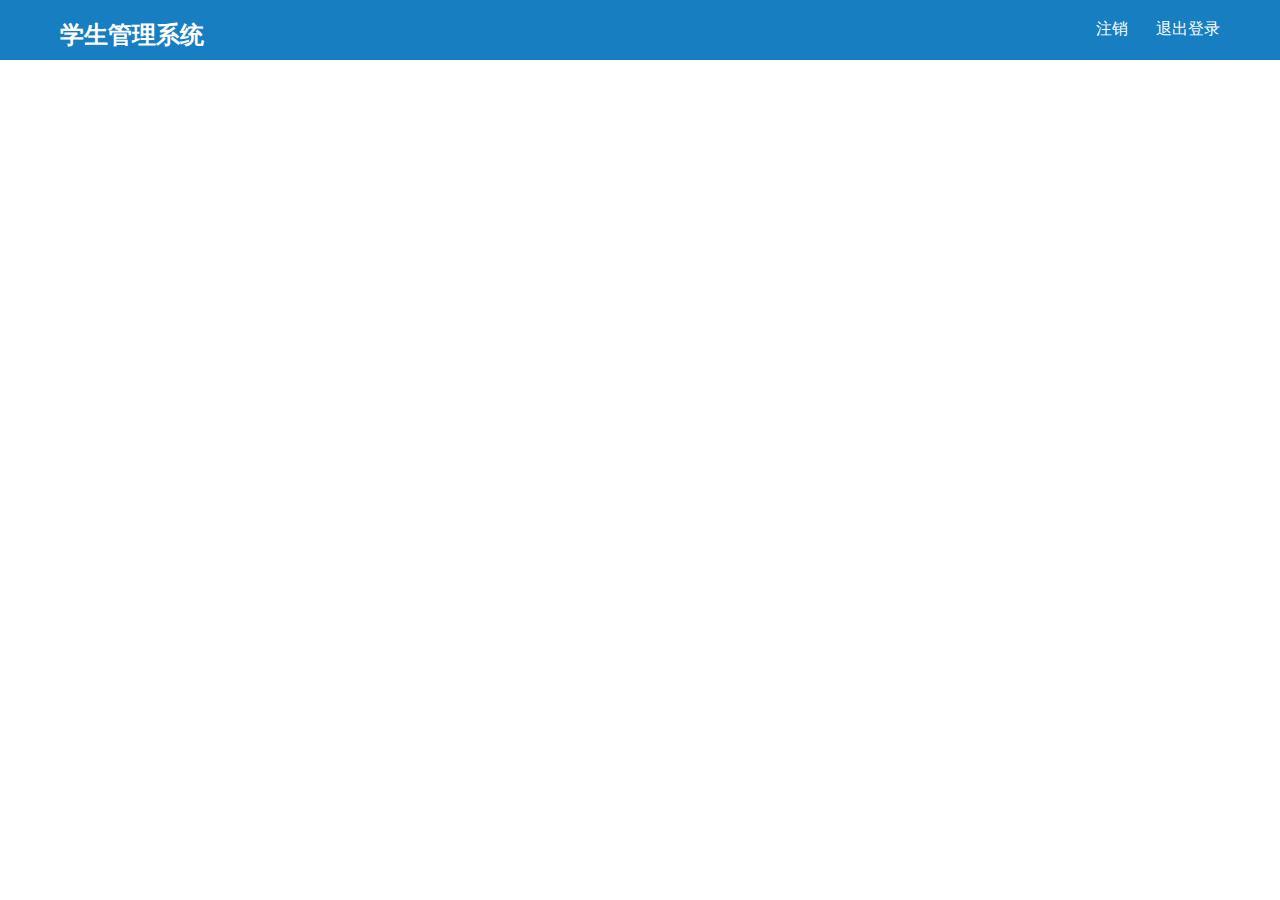
<file: web/Administrators/Index.html>
<!DOCTYPE html>
<html>
	<head>
		<meta charset="UTF-8">
		<title></title>
		<style type="text/css">
			*{
				margin: 0;
				padding: 0;
			}
			frame{
				height: 2000px;
			}
		</style>
	</head>
	<frameset frameborder="0" rows="60,*">
		<frame src="Top.html" noresize="noresize" scrolling="no" />
		<frameset frameborder="0" cols="210,*">
			<frame src="AdministratorsPage.jsp" noresize="noresize" scrolling="no" />
			<frame noresize="noresize" scrolling="yes" name="main" /><!-- 右边最大部分-->
			<!-- <frame noresize="noresize" scrolling="no" name="main"  src="首页.html"/> -->
		</frameset>
	</frameset>
</html>
</file>
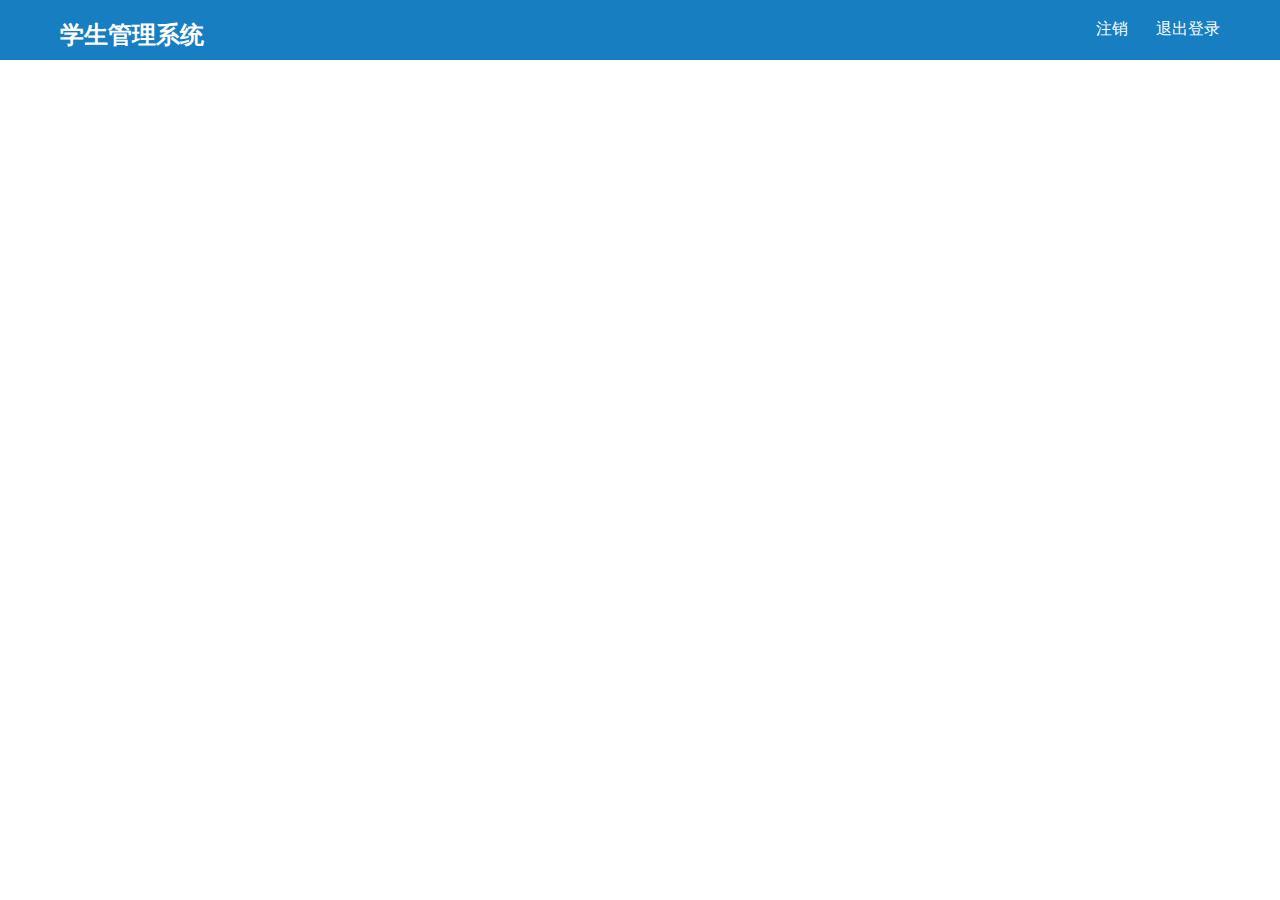
<file: web/Student/Index.html>
<!DOCTYPE html>
<html>
	<head>
		<meta charset="UTF-8">
		<title></title>
		<style type="text/css">
			*{
				margin: 0;
				padding: 0;
			}
			frame{
				height: 2000px;
			}
		</style>
	</head>
	<frameset frameborder="0" rows="60,*">
		<frame src="Top.html" noresize="noresize" scrolling="no" />
		<frameset frameborder="0" cols="210,*">
			<frame src="StudentPage.jsp" noresize="noresize" scrolling="no" />
			<frame noresize="noresize" scrolling="yes" name="main" />
			<!-- <frame noresize="noresize" scrolling="no" name="main"  src="首页.html"/> -->
		</frameset>
	</frameset>
</html>
</file>
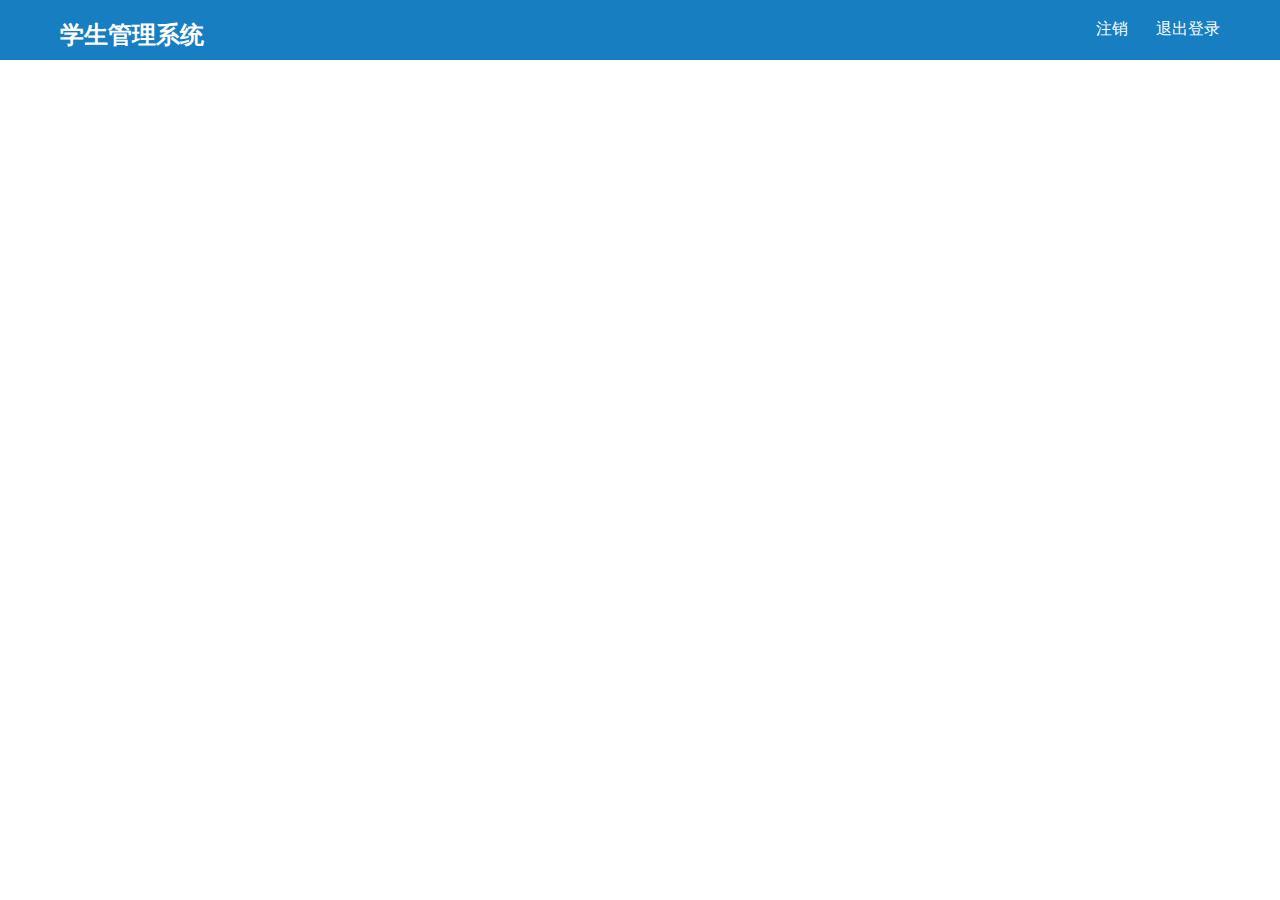
<file: web/Teacher/Index.html>
<!DOCTYPE html>
<html>
	<head>
		<meta charset="UTF-8">
		<title></title>
		<style type="text/css">
			*{
				margin: 0;
				padding: 0;
			}
			frame{
				height: 2000px;
			}
		</style>
	</head>
	<frameset frameborder="0" rows="60,*">
		<frame src="Top.html" noresize="noresize" scrolling="no" />
		<frameset frameborder="0" cols="210,*">
			<frame src="TeacherPage.jsp" noresize="noresize" scrolling="no" />
			<frame noresize="noresize" scrolling="yes" name="main" />
			<!-- <frame noresize="noresize" scrolling="no" name="main"  src="首页.html"/> -->
		</frameset>
	</frameset>
</html>
</file>
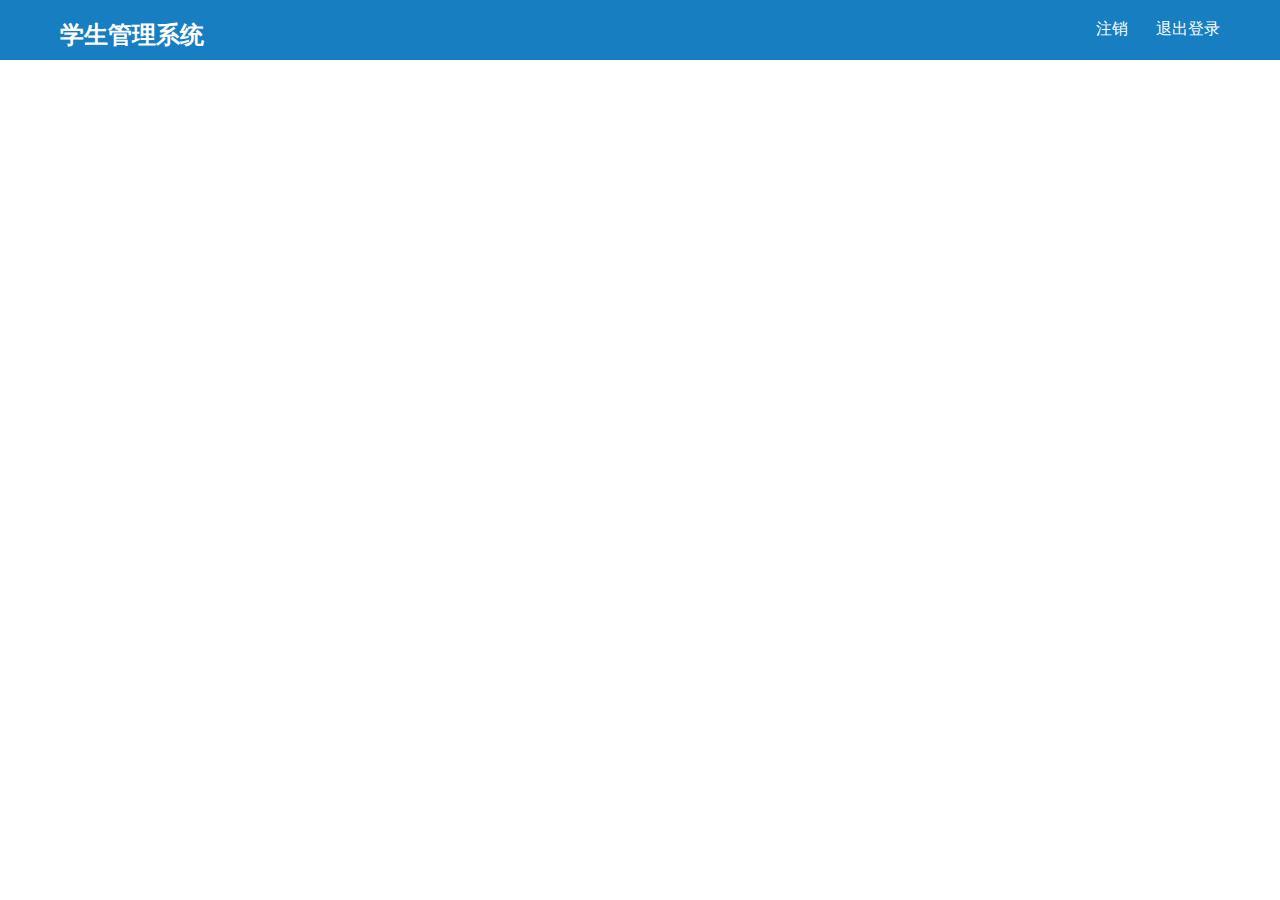
<file: web/Administrators/Top.html>
<!DOCTYPE html>
<html>
	<head>
		<meta charset="UTF-8">
		<title></title>
		<style type="text/css">
			*{
				margin: 0;
				padding: 0;
			}
			.bx{
				height: 60px;
				width: 100%;
				background: #177ec1;
			}
			.bx .container{
				margin: 0 60px;
				overflow: hidden;
			}
			.bx .container .left{
				width: 201px;
				height: 43px;
				padding-top: 19px;
				color: #FFFFFF;
				font-size: 24px;
				float: left;
			}
			.bx .container .right{
				overflow: hidden;
				width: 124px;
				padding-top: 19px;
				float: right;
			}
			.bx .container .right span{
				font-size: 16px;
				color: #fff;
			}
			.bx .container .right .l{
				float: left;
			}
			.bx .container .right .r{
				float: right;
			}
		</style>
	</head>
	<body>
		<div class="bx">
			<div class="container">
				<h2 class="left">学生管理系统</h2>
				<div class="right">
					<span class="l">注销</span>
					<span class="r" >退出登录</span>
				</div>
			</div>
		</div>
	</body>
</html>
</file>
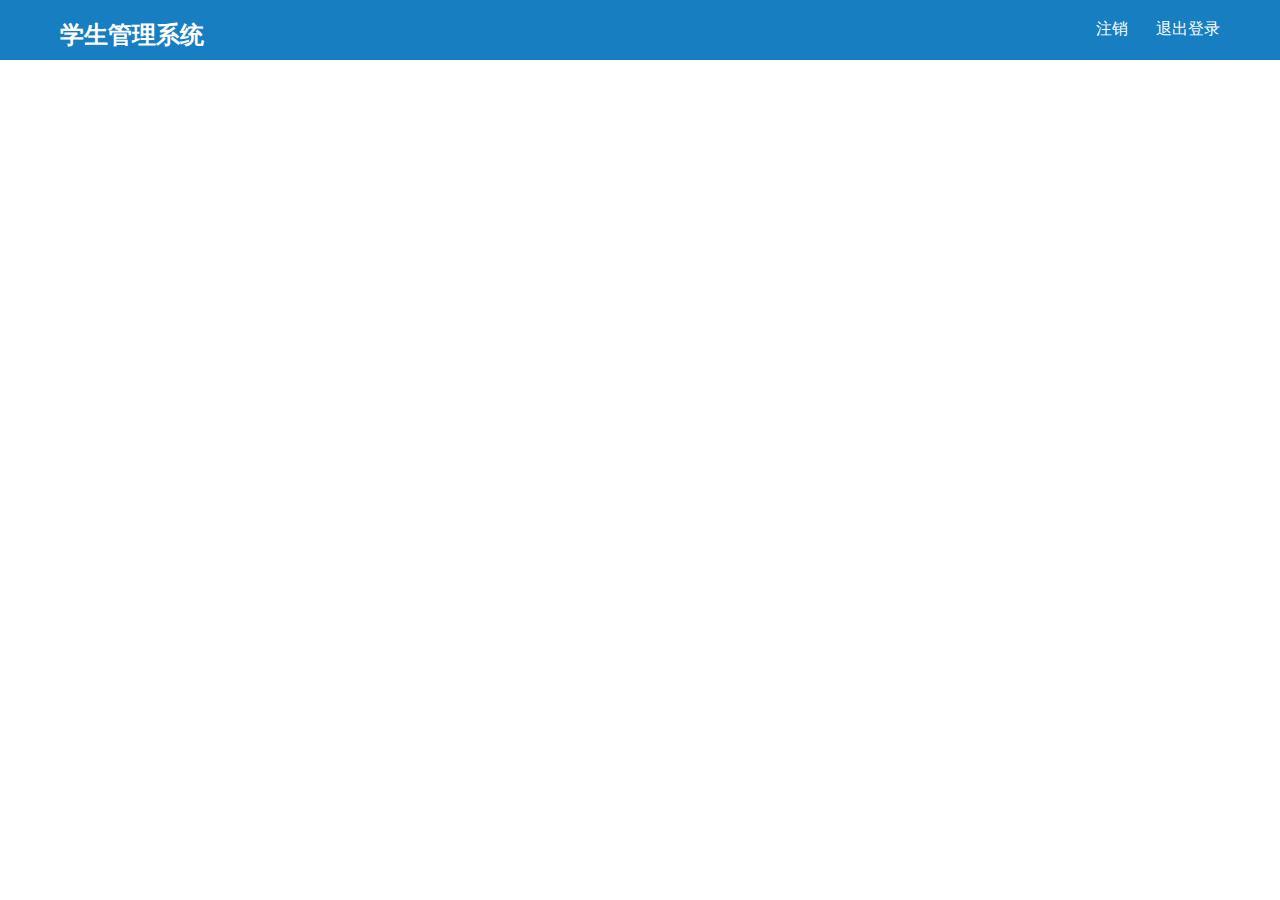
<file: web/Student/Top.html>
<!DOCTYPE html>
<html>
	<head>
		<meta charset="UTF-8">
		<title></title>
		<style type="text/css">
			*{
				margin: 0;
				padding: 0;
			}
			.bx{
				height: 60px;
				width: 100%;
				background: #177ec1;
			}
			.bx .container{
				margin: 0 60px;
				overflow: hidden;
			}
			.bx .container .left{
				width: 201px;
				height: 43px;
				padding-top: 19px;
				color: #FFFFFF;
				font-size: 24px;
				float: left;
			}
			.bx .container .right{
				overflow: hidden;
				width: 124px;
				padding-top: 19px;
				float: right;
			}
			.bx .container .right span{
				font-size: 16px;
				color: #fff;
			}
			.bx .container .right .l{
				float: left;
			}
			.bx .container .right .r{
				float: right;
			}
		</style>
	</head>
	<body>
		<div class="bx">
			<div class="container">
				<h2 class="left">学生管理系统</h2>
				<div class="right">
					<span class="l">注销</span>
					<span class="r">退出登录</span>
				</div>
			</div>
		</div>
	</body>
</html>
</file>
